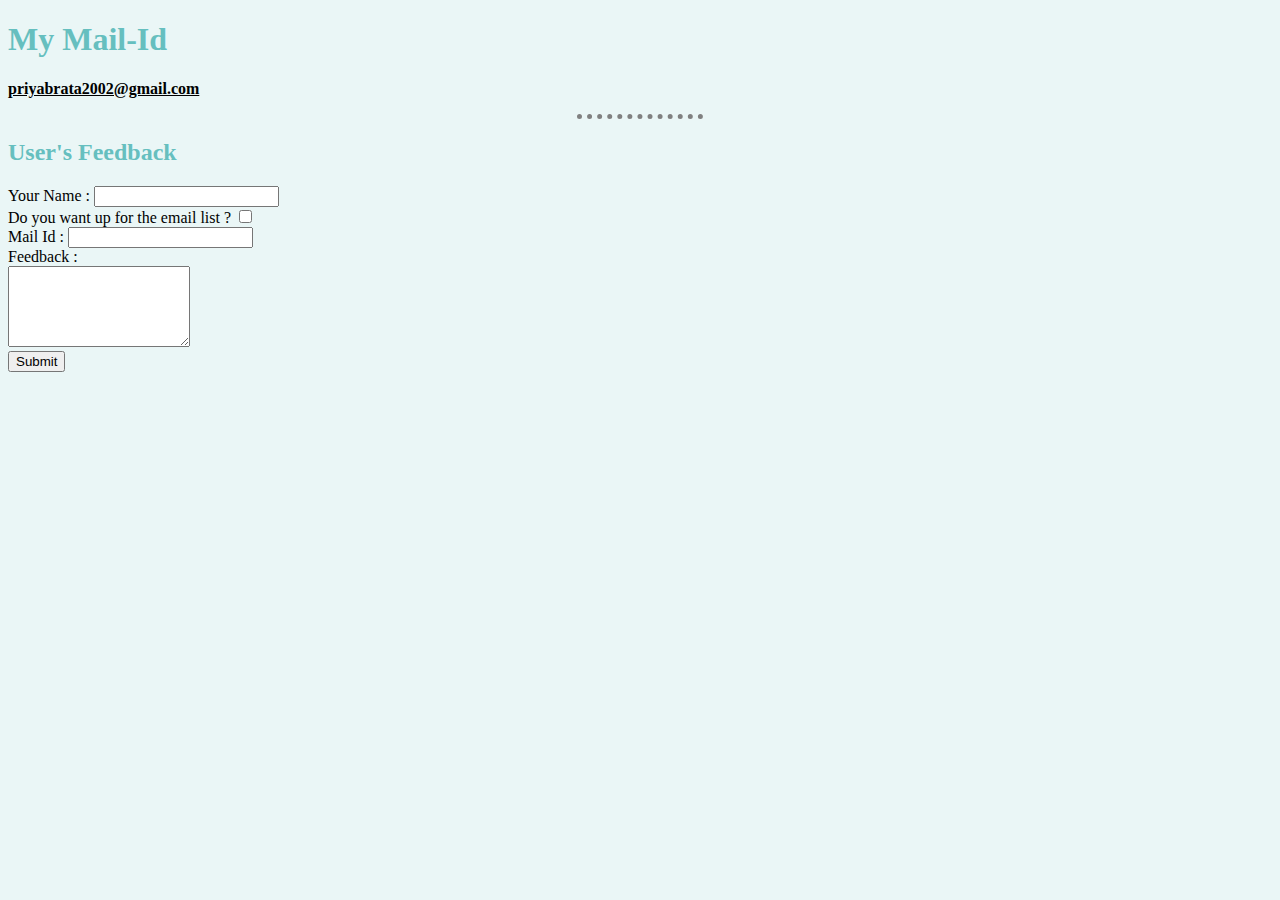
<file: contact.html>
<!DOCTYPE html>
<html lang="en" dir="ltr">
  <head>
    <meta charset="utf-8">
    <title>Priyabrata's Contact</title>
    <link rel="stylesheet" href="styles.css">
  </head>
  <body>
    <h1>My Mail-Id</h1>
    <p>
      <b><u>priyabrata2002@gmail.com</u></b>
    </p>
    <hr>
    <h2>User's Feedback</h2>
    <form class="" action="mailto:priyabrata2002@gmail.com" method="post" enctype="text/plain">
      <label>Your Name :</label>
      <input type="text" name="yourName" value="">
      <br>
      <label>Do you want up for the email list ?</label>
      <input type="checkbox" name="yourEmail" value="">
      <br>
      <label>Mail Id :</label>
      <input type="email" name="" value="">
      <br>
      <label>Feedback :</label>
      <br>
      <textarea name="Feedback" rows="5" cols="20"></textarea>
      <br>
      <input type="submit" name="">
    </form>
  </body>
</html>
</file>
<file: styles.css>
h1
{
    color: #66BFBF
}
h2
{
    color: #66BFBF
}
h3
{
    color: #66BFBF
}

body
{
    background-color : #EAF6F6;
}

hr
{
    border-style: dotted none none none;
    width: 10%;
    border-color: grey;
    border-width: 5px;
}
</file>
